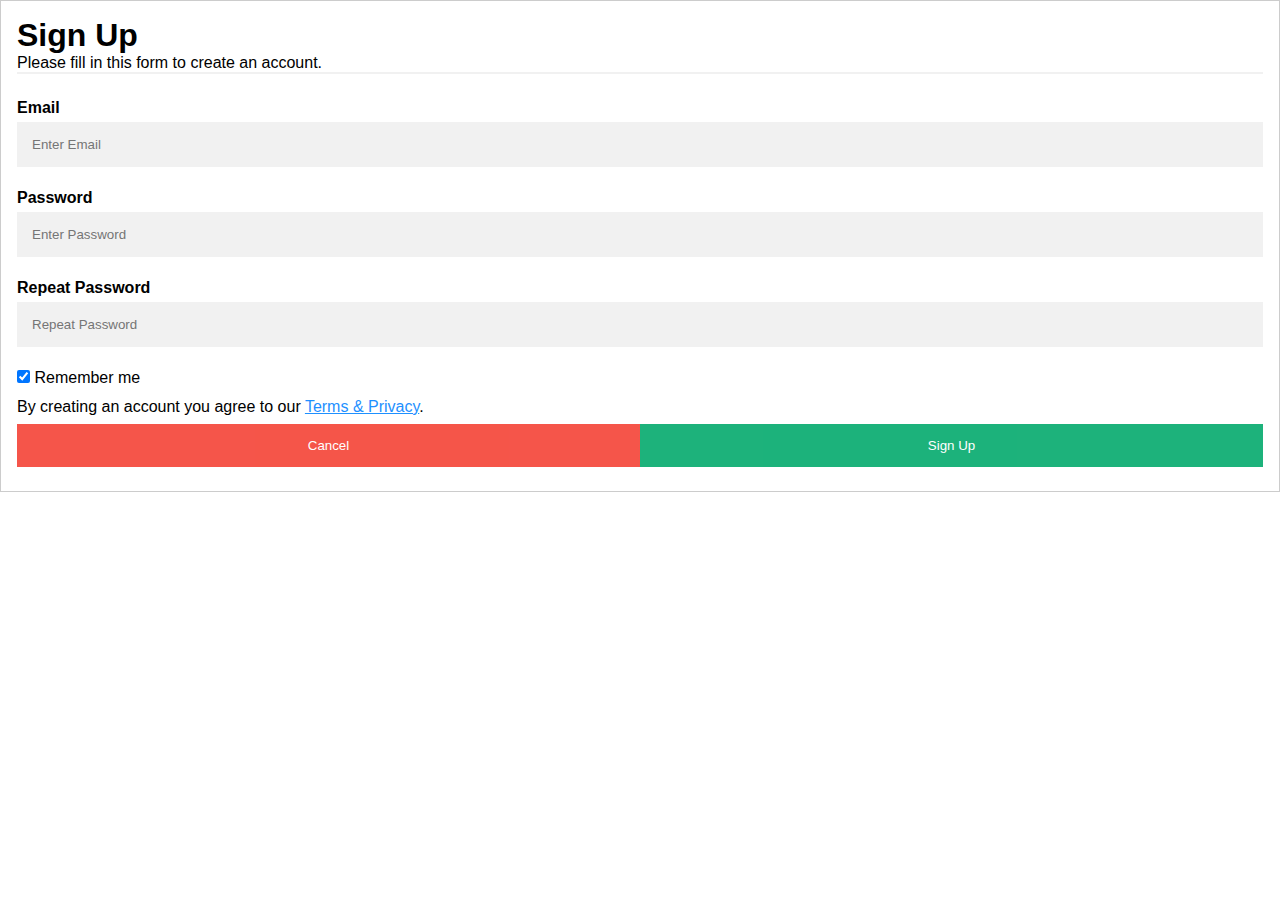
<file: pages/signup.html>
<!DOCTYPE html>
<html lang="en">
  <head>
    <meta charset="UTF-8" />
    <meta name="viewport" content="width=device-width, initial-scale=1.0" />
    <title>SkyLearning</title>
    <link rel="stylesheet" href="/index.html" />
    <script src="/app.js" defer></script>
    <link rel="stylesheet" href="./signup.css" />
  </head>
  <body>
    <form action="" style="border: 1px solid #ccc">
      <div class="container">
        <h1>Sign Up</h1>
        <p>Please fill in this form to create an account.</p>
        <hr />

        <label for="email"><b>Email</b></label>
        <input type="text" placeholder="Enter Email" name="email" required />

        <label for="psw"><b>Password</b></label>
        <input
          type="password"
          placeholder="Enter Password"
          name="psw"
          required
        />

        <label for="psw-repeat"><b>Repeat Password</b></label>
        <input
          type="password"
          placeholder="Repeat Password"
          name="psw-repeat"
          required
        />

        <label>
          <input
            type="checkbox"
            checked="checked"
            name="remember"
            style="margin-bottom: 15px"
          />
          Remember me
        </label>

        <p>
          By creating an account you agree to our
          <a href="#" style="color: dodgerblue">Terms & Privacy</a>.
        </p>

        <div class="clearfix">
          <a href="../index.html">
            <button type="button" class="cancelbtn">Cancel</button>
          </a>

          <button type="submit" class="signupbtn">
            <a href="/SkyNet/index.html"></a> Sign Up
          </button>
        </div>
      </div>
    </form>
  </body>
</html>
</file>
<file: pages/signup.css>
* {
    margin: 0%;
    padding: auto;
    box-sizing: border-box;
    font-family: sans-serif;
  }

  input[type=text], input[type=password] {
    width: 100%;
    padding: 15px;
    margin: 5px 0 22px 0;
    display: inline-block;
    border: none;
    background: #f1f1f1;
  }
  
  input[type=text]:focus, input[type=password]:focus {
    background-color: #ddd;
    outline: none;
  }
  
  hr {
    border: 1px solid #f1f1f1;
    margin-bottom: 25px;
  }
  
  button {
    background-color: #04AA6D;
    color: white;
    padding: 14px 20px;
    margin: 8px 0;
    border: none;
    cursor: pointer;
    width: 100%;
    opacity: 0.9;
  }
  
  button:hover {
    opacity:1;
  }
  
  .cancelbtn {
    padding: 14px 20px;
    background-color: #f44336;
  }
  
  .cancelbtn, .signupbtn {
    float: left;
    width: 50%;
  }
  
  .container {
    padding: 16px;
  }
  
  .clearfix::after {
    content: "";
    clear: both;
    display: table;
  }
  
  @media screen and (max-width: 300px) {
    .cancelbtn, .signupbtn {
      width: 100%;
    }
  }
</file>
